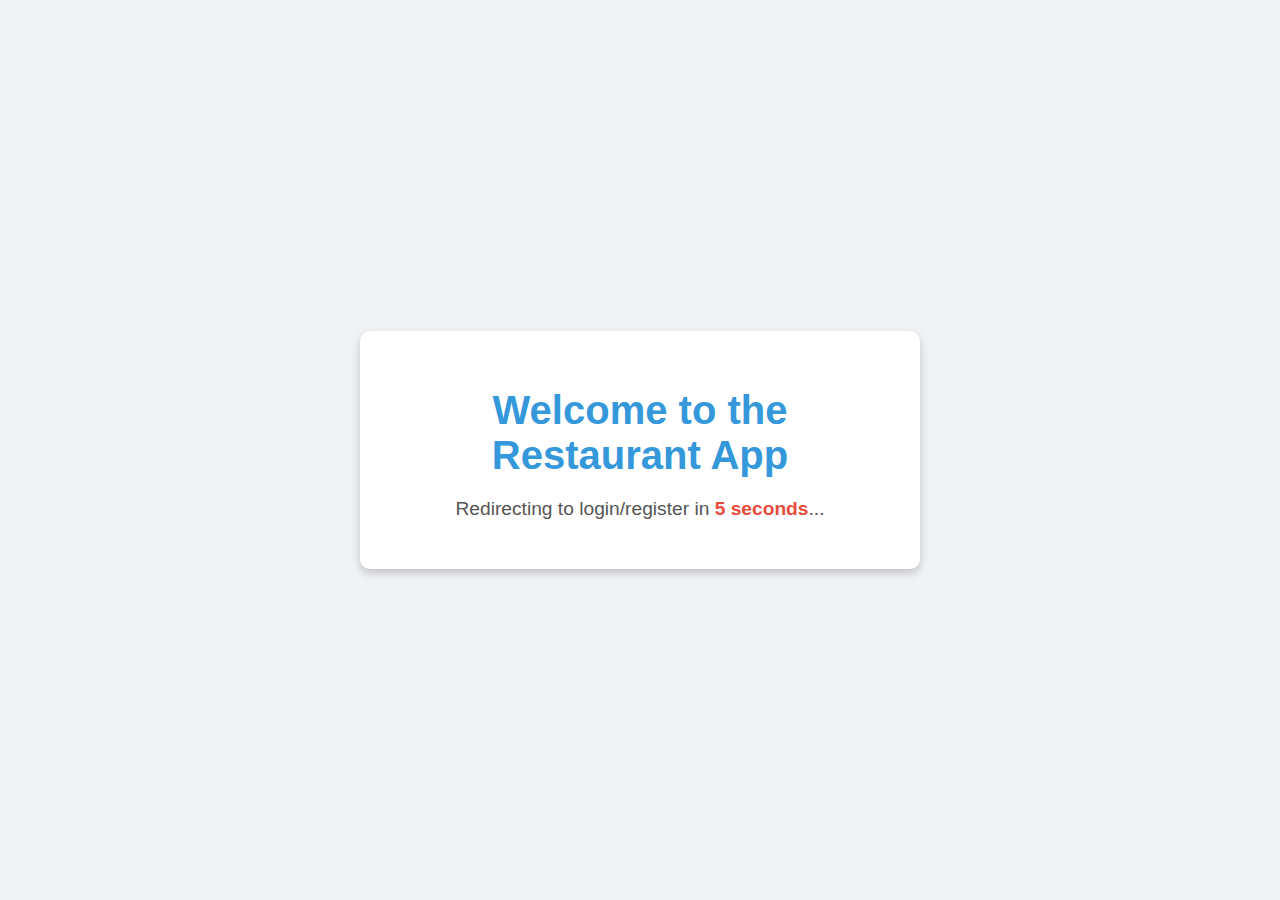
<file: templates/index.html>
<!DOCTYPE html>
<html lang="en">
<head>
    <meta charset="UTF-8">
    <meta name="viewport" content="width=device-width, initial-scale=1.0">
    <title>Home</title>
    <style>
        body {
            font-family: 'Arial', sans-serif;
            background: #f0f2f5;
            color: #333;
            text-align: center;
            margin: 0;
            padding: 0;
            display: flex;
            justify-content: center;
            align-items: center;
            height: 100vh;
        }
        .container {
            background: #fff;
            border-radius: 10px;
            box-shadow: 0 4px 8px rgba(0, 0, 0, 0.2);
            padding: 30px;
            max-width: 500px;
            margin: 20px;
        }
        h1 {
            color: #3498db;
            font-size: 2.5em;
            margin-bottom: 20px;
        }
        p {
            font-size: 1.2em;
            color: #555;
        }
        .timer {
            font-weight: bold;
            color: #e74c3c;
        }
    </style>
    <script>
        setTimeout(function() {
            window.location.href = "{{ url_for('login') }}";
        }, 5000);
    </script>
</head>
<body>
    <div class="container">
        <h1>Welcome to the Restaurant App</h1>
        <p>Redirecting to login/register in <span class="timer">5 seconds</span>...</p>
    </div>
</body>
</html>
</file>
